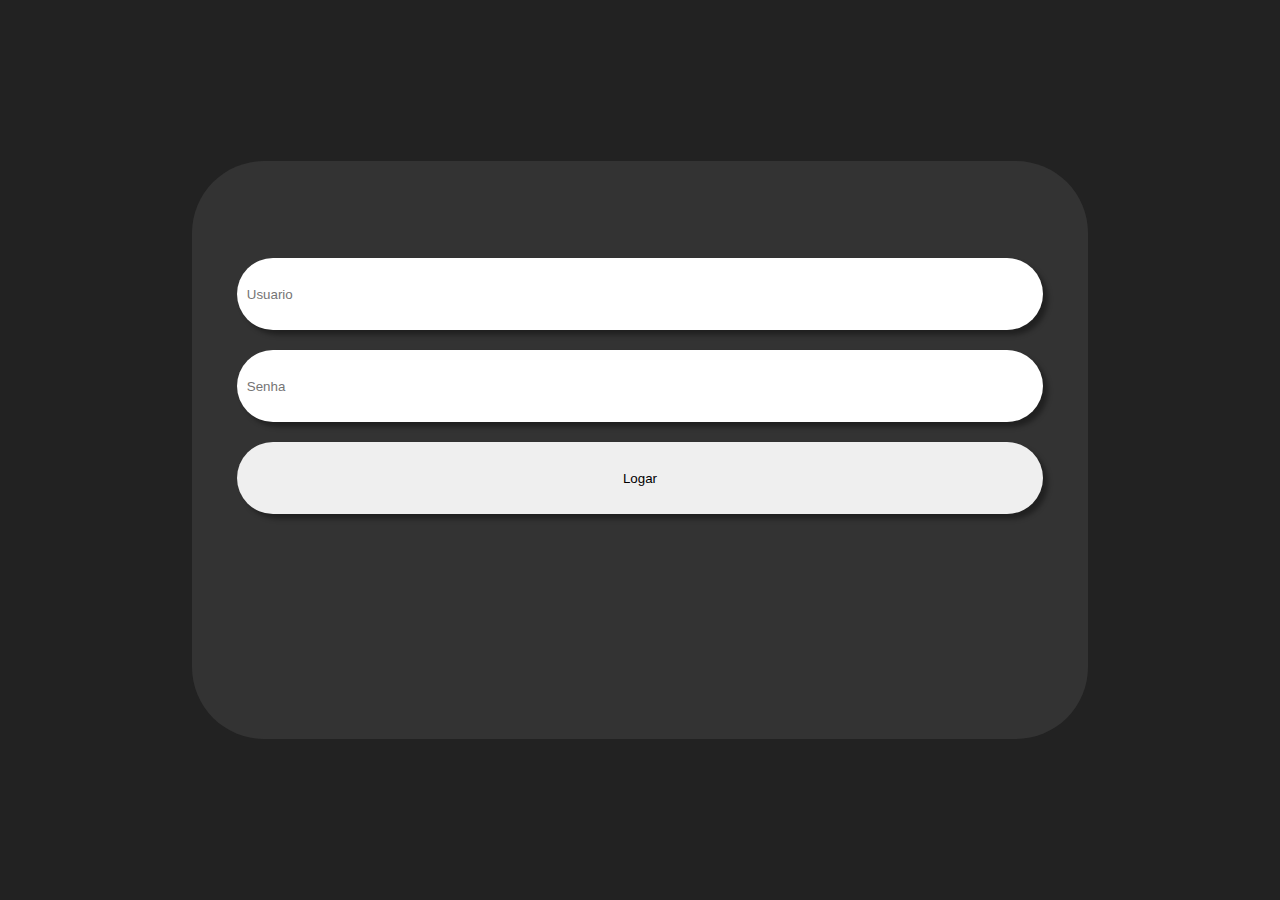
<file: index.html>
<!DOCTYPE html>
<html lang="en">
<head>
    <meta charset="UTF-8">
    <link rel="stylesheet" href="style.css">
    <meta name="viewport" content="width=device-width, initial-scale=1.0">
    <title>Document</title>
</head>
<body>

    <div id="login">
        <form onsubmit="return false">
            <input type="text" id="usuario" placeholder="Usuario">
            <input type="password" id="senha" placeholder="Senha">
            <button id="botao">Logar</button>
        </form>

    <script src="script.js"></script>
</body>
</html>
</file>
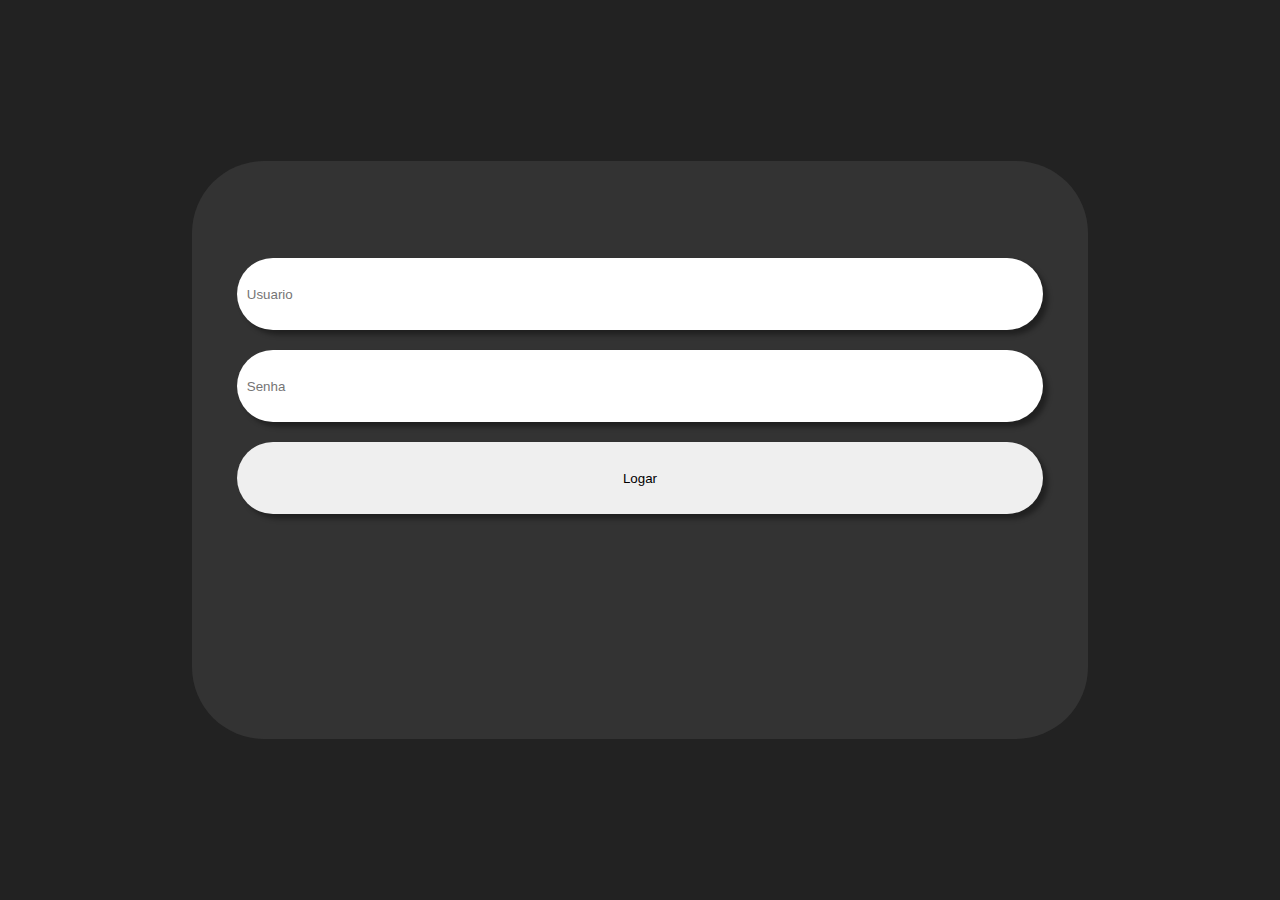
<file: logar.html>
<!DOCTYPE html>
<html lang="en">
<head>
    <meta charset="UTF-8">
    <link rel="stylesheet" href="style.css">
    <meta name="viewport" content="width=device-width, initial-scale=1.0">
    <title>Document</title>
</head>
<body>

    <div id="login">
        <form onsubmit="return false">
            <input type="text" id="usuario" placeholder="Usuario">
            <input type="password" id="senha" placeholder="Senha">
            <button id="botao">Logar</button>
        </form>

    <script src="script.js"></script>
</body>
</html>
</file>
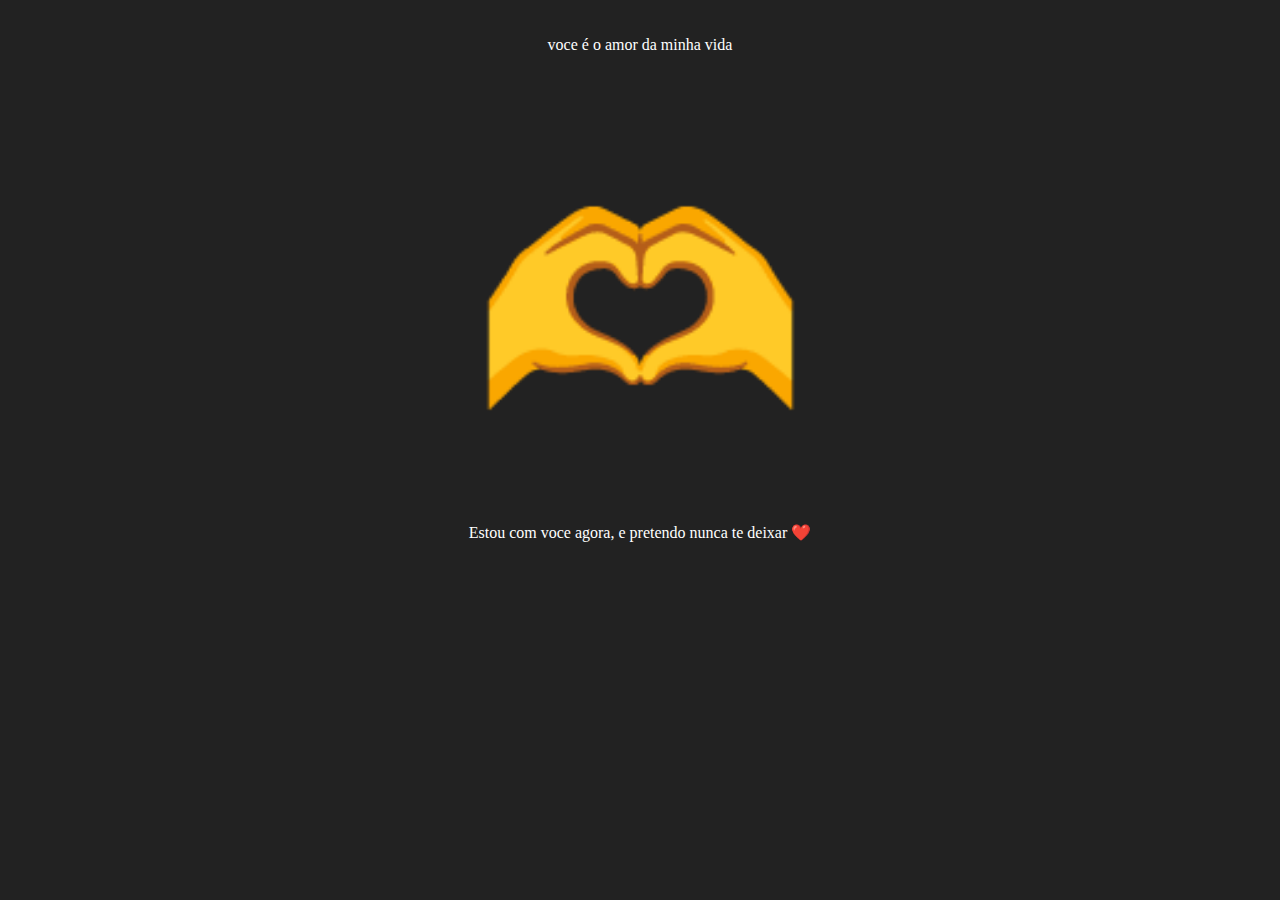
<file: main.html>
<!DOCTYPE html>
<html lang="en">
<head>
    <meta charset="UTF-8">
    <link rel="stylesheet" href="style.css">
    <meta name="viewport" content="width=device-width, initial-scale=1.0">
    <title>Para o meu amor</title>
</head>
<body>
    <div id="pai">
        <div id="t1"><p>voce é o amor da minha vida</p></div>
        <div id="coracao">🫶</div>
        <div id="t2"><p>Estou com voce agora, e pretendo nunca te deixar ❤️</p></div>
    </div>
</body>
</html>
</file>
<file: style.css>
body{
    background: #222;
    display: flex;
    justify-content: center;
    align-items: center;
    flex-direction: column;
    padding: 0;
    margin: 0;
}

#login{
    width: 100%;
    height: 100vh;
    display: flex;
    justify-content: center;
    align-items: center;
    box-sizing: border-box;
}

#login > form{
    display: flex;
    background: #333;
    justify-content: center;
    align-items: center;
    flex-direction: column;
    width: 70%;
    height: 50%;
    padding-bottom: 10%;
    border-radius: 8vh;
}

form > *{
    margin: 10px;
    padding: 10px;
    border-radius: 8vw;
    border: none;
    height: 8vh;
    box-shadow: 5px 5px 5px  rgba(0, 0, 0, 0.37);
    box-sizing: border-box;
    width: 90%;
}

#pai > *{
    display: flex;
    flex-direction: column;
    justify-content: center;
    align-items: center;
    width: 30vw;
    height: 30vh;
    color: white;
}

#coracao{
    font-size: 30vh;
    height: 10vh;
    width: 20vw;
    text-align: center;
    margin-left: 5vw;
    padding-top: 10vh;
}

#t1{
    height: 10vh;
    width: 30vw;
    text-align: center;
    margin-bottom: 10vh;
}

#t2 > p{
    width: 30vw;
    height: 30vh;
    margin-top: 10vh;
    display: flex;
    justify-content: center;
    align-items: center;
    text-align: center;
}

#botao:hover{
    cursor: pointer;
}

.divtt{
    background: #333;
    width: 30vw;
    height: 10vh;
    border: 1px solid black;
    border-radius: 8vh;
    text-align: center;
    color: white;
    display: flex;
    align-items: center;
    justify-content: start;
    padding: 10px;
    box-sizing: border-box;
    margin: 1vh
}

#ppai{
    width: 100%;
    height: 600px;
    background: blue;
    display: flex;
    align-items: center;
    justify-content: center;
    flex-direction: column;
}

.lbar{
    width: 33vw;
    height: 100%;
    background: blue;
    content: none;
}
</file>
